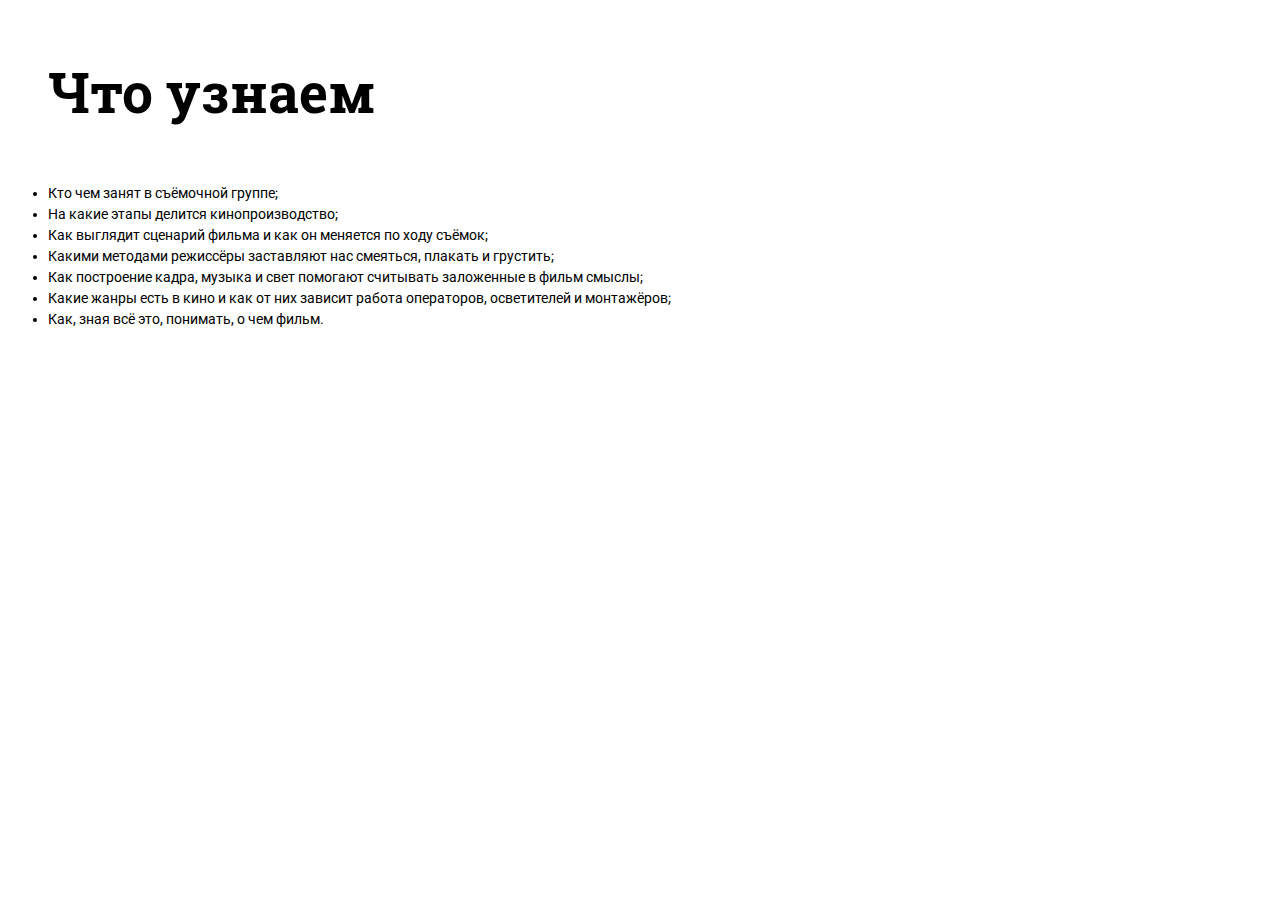
<file: Section-3/index.html>
<!DOCTYPE html>
<html lang="en">
<head>
    <meta charset="UTF-8">
    <meta http-equiv="X-UA-Compatible" content="IE=edge">
    <meta name="viewport" content="width=device-width, initial-scale=1.0">
    <link rel="stylesheet" href="./style.css">
    <title>Document</title>
</head>
<body>
    <section class="section3">
        <div class="list-container">
            <ul class="list">
                <p class="header-1">Что узнаем</p>
                <li class="item">Кто чем занят в съёмочной группе;</li>
                <li class="item">На какие этапы делится кинопроизводство;</li>
                <li class="item">Как выглядит сценарий фильма и как он меняется по ходу съёмок;</li>
                <li class="item">Какими методами режиссёры заставляют нас смеяться, плакать и грустить;</li>
                <li class="item">Как построение кадра, музыка и свет помогают считывать заложенные в фильм смыслы;</li>
                <li class="item">Какие жанры есть в кино и как от них зависит работа операторов, осветителей и монтажёров;</li>
                <li class="item">Как, зная всё это, понимать, о чем фильм.</li>
            </ul>
        </div>
    </section>
</body>
</html>
</file>
<file: Section-3/style.css>
@import url('https://fonts.googleapis.com/css2?family=Lato&family=Roboto+Slab:wght@500&display=swap');
@import url('https://fonts.googleapis.com/css2?family=Lato&family=Roboto:wght@500&display=swap');


.header-1{
    font-family: 'Roboto Slab';
    font-size: 55px;
    font-weight: 700;  
}

.item{
    font-family: 'Roboto', sans-serif;
    font-weight: 400;
    font-size: 14px;
    line-height: 21px;
}
</file>
